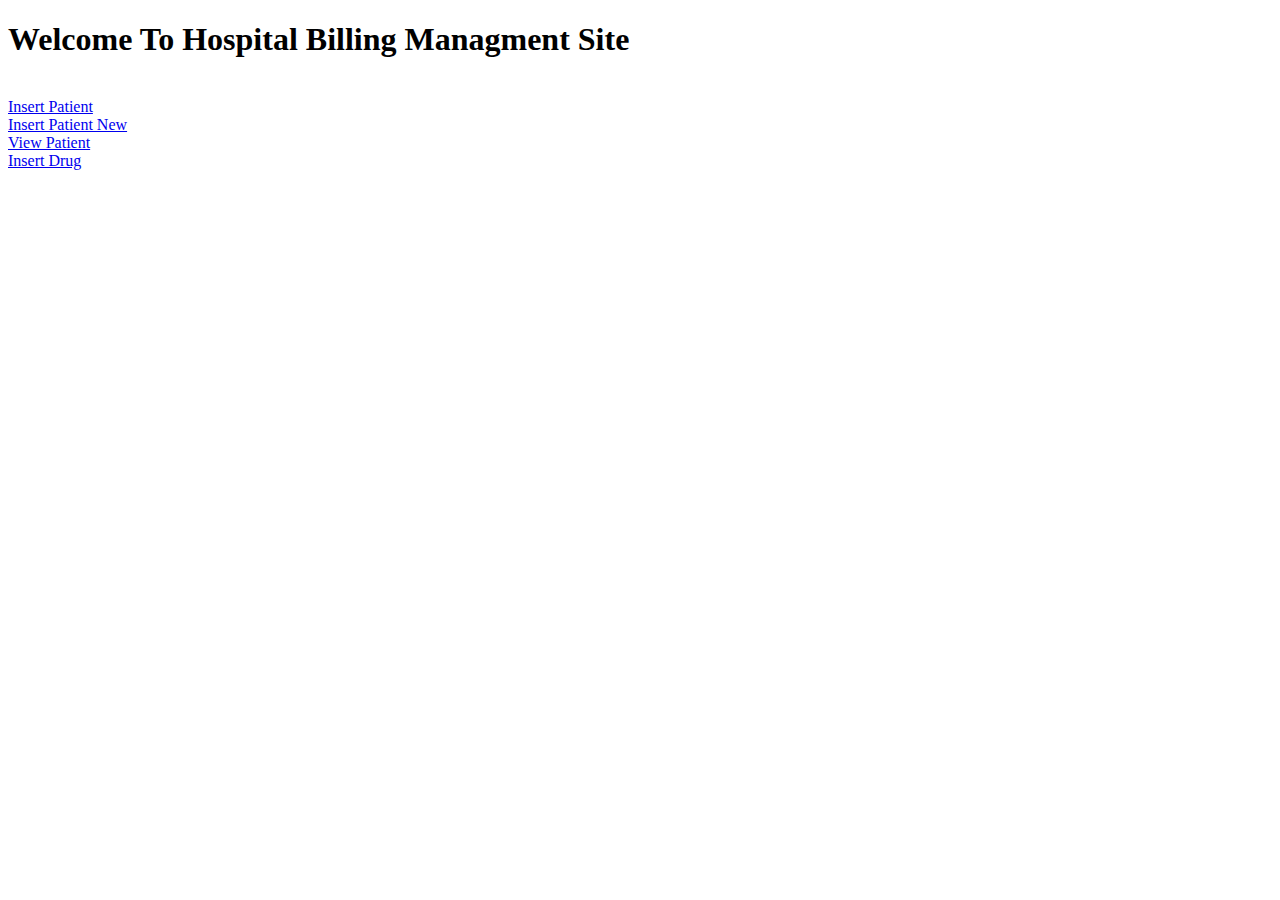
<file: gui/old/index.html>
<!DOCTYPE html>
<html>
<head>
	<title>Index</title>
</head>
<body>
	<h1> Welcome To Hospital Billing Managment Site</h1><br>

	<a href="./sqlInsertInterface/PatientInsertInterface/patientInsert.html">Insert Patient</a><br>
	<a href="./sqlInsertInterface/patInsertNew/patientInsert.html">Insert Patient New</a><br>
	<a href="./viewInterface/Patient/view.php">View Patient</a><br>
	<a href="./sqlInsertInterface/drugInsertInterface/drugInsert.html">Insert Drug</a><br>

</body>
</html>
</file>
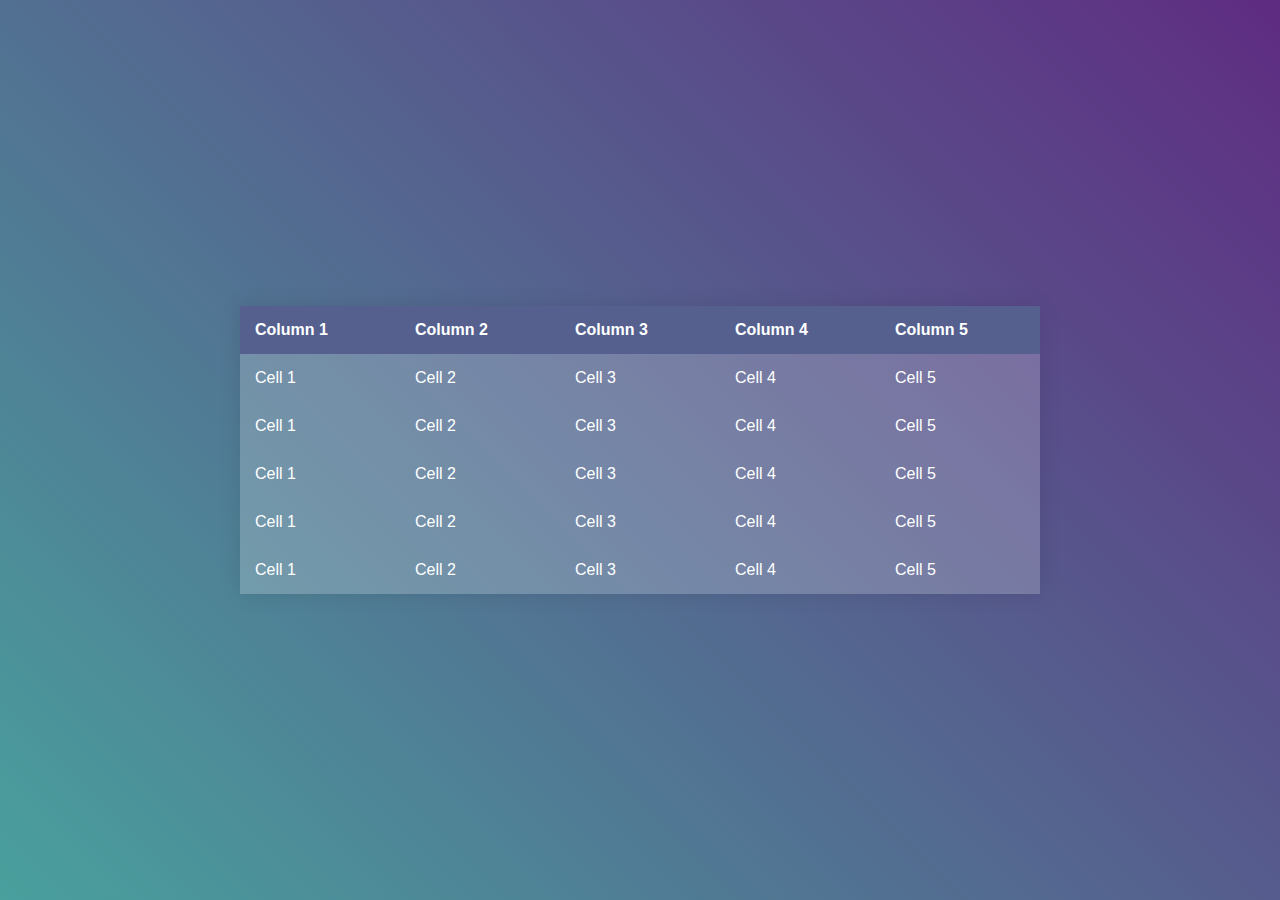
<file: gui/table_example/index.html>
<!DOCTYPE html>
<html >
<head>
  <meta charset="UTF-8">
  <title>Pure CSS Table Highlight (vertical & horizontal)</title>
      <link rel="stylesheet" href="css/style.css">
</head>

<body>
  <div class="container">
	<table>
		<thead>
			<tr>
				<th>Column 1</th>
				<th>Column 2</th>
				<th>Column 3</th>
				<th>Column 4</th>
				<th>Column 5</th>
			</tr>
		</thead>
		<tbody>
			<tr>
				<td>Cell 1</td>
				<td>Cell 2</td>
				<td>Cell 3</td>
				<td>Cell 4</td>
				<td>Cell 5</td>
			</tr>
			<tr>
				<td>Cell 1</td>
				<td>Cell 2</td>
				<td>Cell 3</td>
				<td>Cell 4</td>
				<td>Cell 5</td>
			</tr>
			<tr>
				<td>Cell 1</td>
				<td>Cell 2</td>
				<td>Cell 3</td>
				<td>Cell 4</td>
				<td>Cell 5</td>
			</tr>
			<tr>
				<td>Cell 1</td>
				<td>Cell 2</td>
				<td>Cell 3</td>
				<td>Cell 4</td>
				<td>Cell 5</td>
			</tr>
			<tr>
				<td>Cell 1</td>
				<td>Cell 2</td>
				<td>Cell 3</td>
				<td>Cell 4</td>
				<td>Cell 5</td>
			</tr>
		</tbody>
	</table>
</div>
  
  
</body>
</html>
</file>
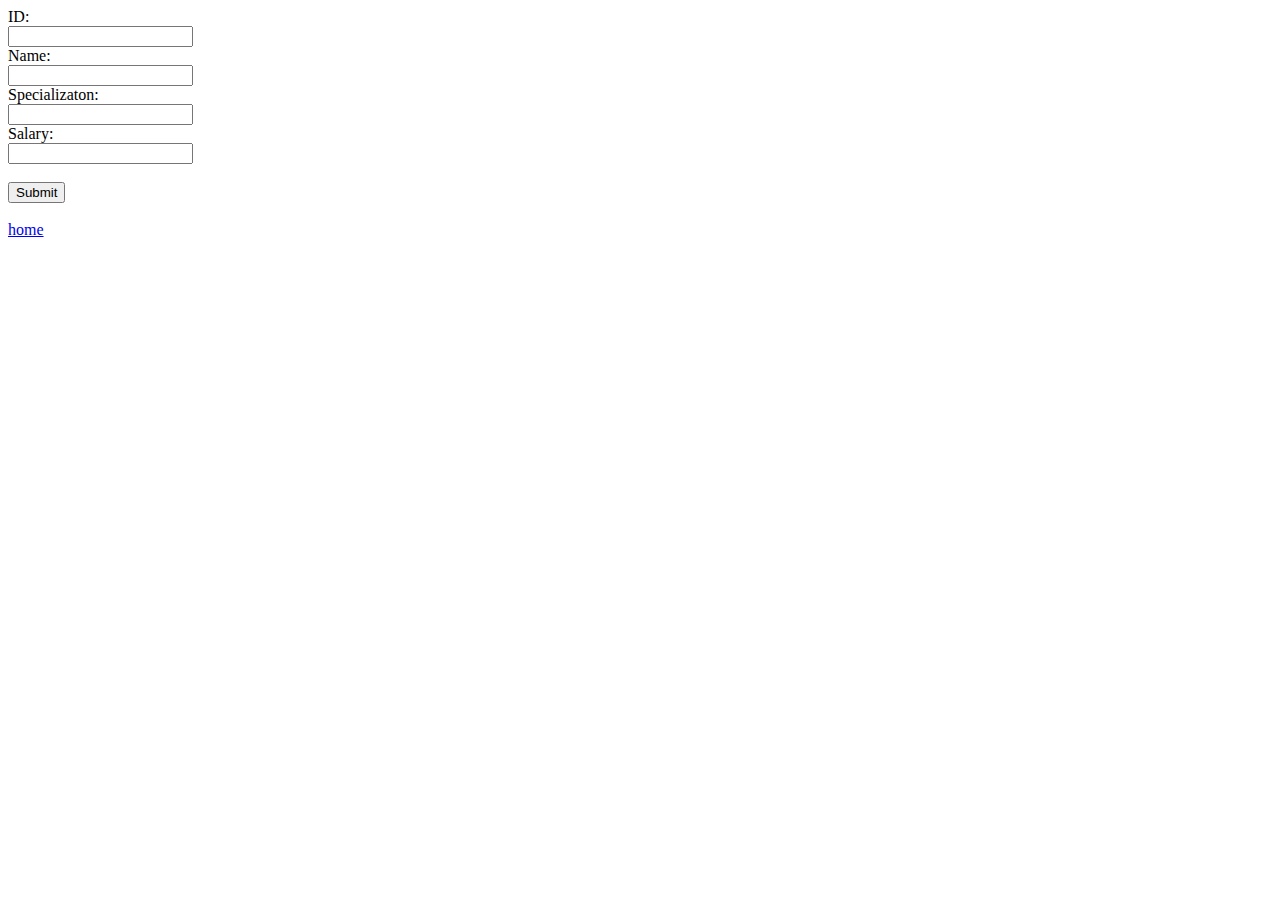
<file: gui/sqlInsertInterface/doctor_insert/doctor_insert.html>
<!DOCTYPE html>
<html>
<head>
	<title></title>
</head>
<body>
	 <form action="/sqlInsertInterface/doctor_insert/insert.php" method="post">

  ID:<br>
  <input type="text" name="ID"><br>

  Name:<br>
  <input type="text" name="Name"><br>

  Specializaton:<br>
  <input type="text" name="Specializaton"><br>

  Salary:<br>
  <input type="text" name="Salary"><br>

  <br><input type="submit" name="Submit" value="Submit">


</form> <br>

<a href="/index.html">home</a>

</body>
</html>
</file>
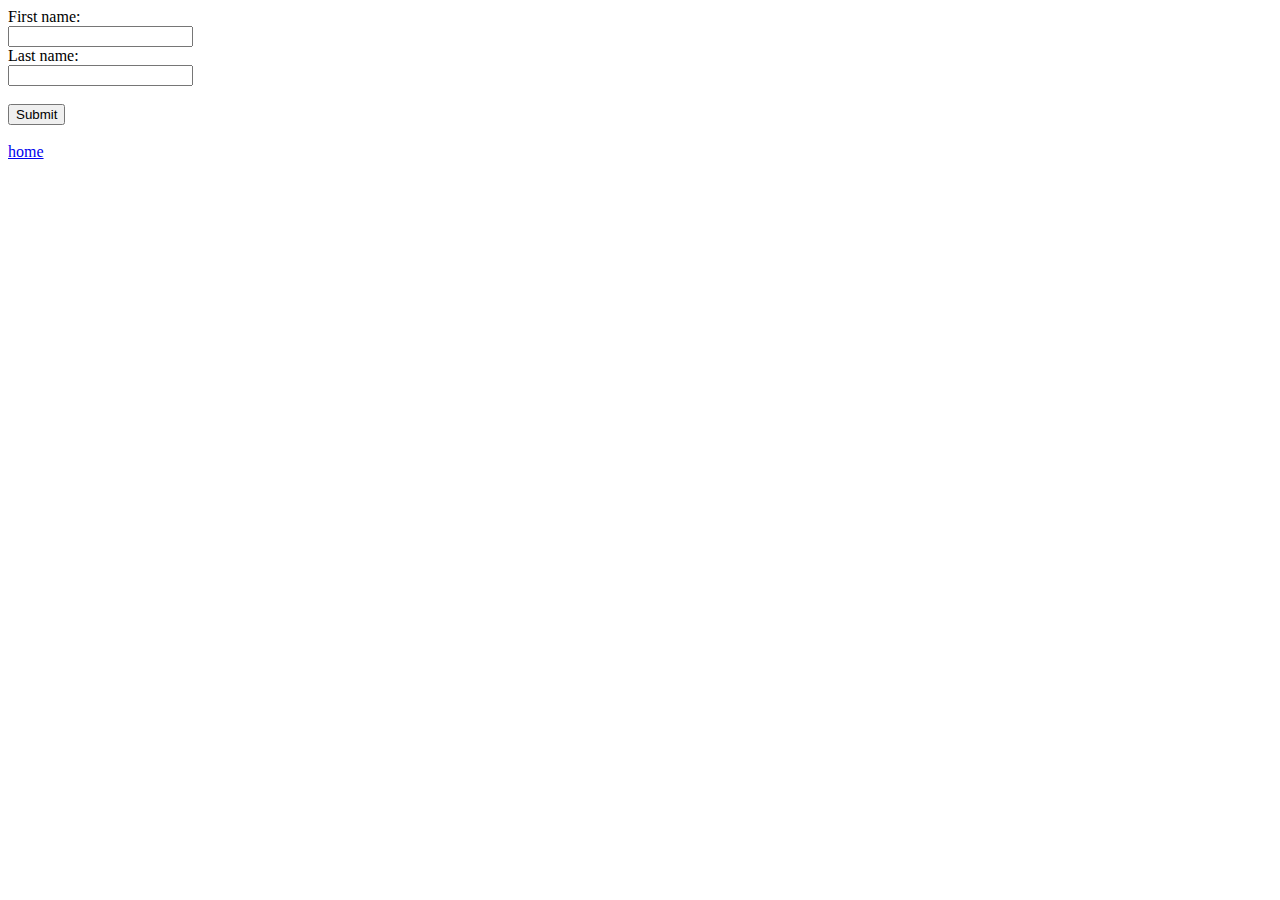
<file: gui/sqlInsertInterface/drugInsertInterface/drugInsert.html>
<!DOCTYPE html>
<html>
<head>
	<title></title>
</head>
<body>
	 <form action="/sqlInsertInterface/drugInsertInterface/insert.php">
  First name:<br>
  <input type="text" name="firstname"><br>
  Last name:<br>
  <input type="text" name="lastname"><br><br>
  <input type="submit" value="Submit">
</form> <br>

<a href="/index.html">home</a>

</body>
</html>
</file>
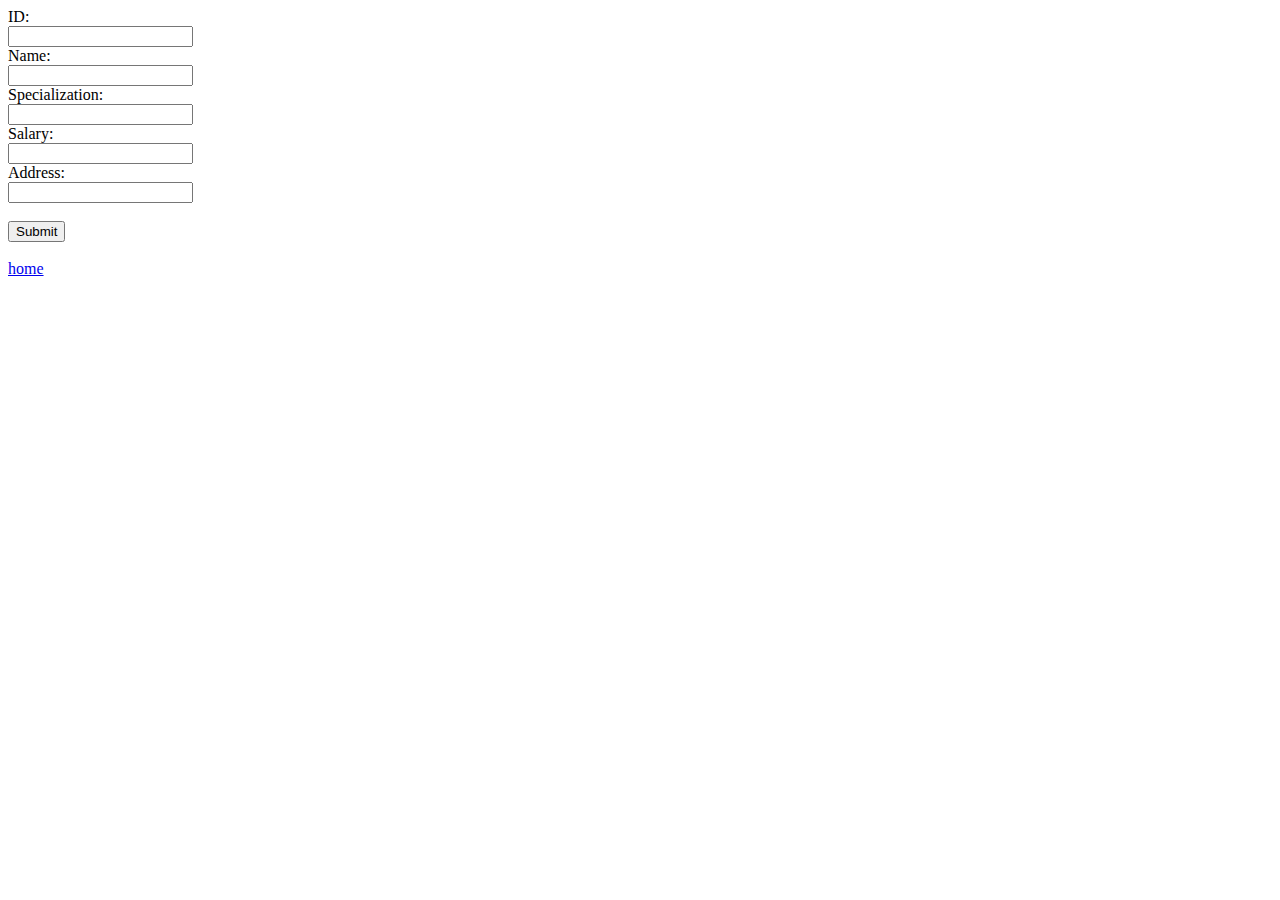
<file: gui/sqlInsertInterface/nurse_insert/nurse_insert.html>
<!DOCTYPE html>
<html>
<head>
	<title></title>
</head>
<body>
	 <form action="/sqlInsertInterface/nurse_insert/insert.php" method="post">

  ID:<br>
  <input type="text" name="ID"><br>

  Name:<br>
  <input type="text" name="Name"><br>

  Specialization:<br>
  <input type="text" name="Specialization"><br>

  Salary:<br>
  <input type="text" name="Salary"><br>

  Address:<br>
  <input type="text" name="Address"><br>

  <br><input type="submit" name="Submit" value="Submit">


</form> <br>

<a href="/index.html">home</a>

</body>
</html>
</file>
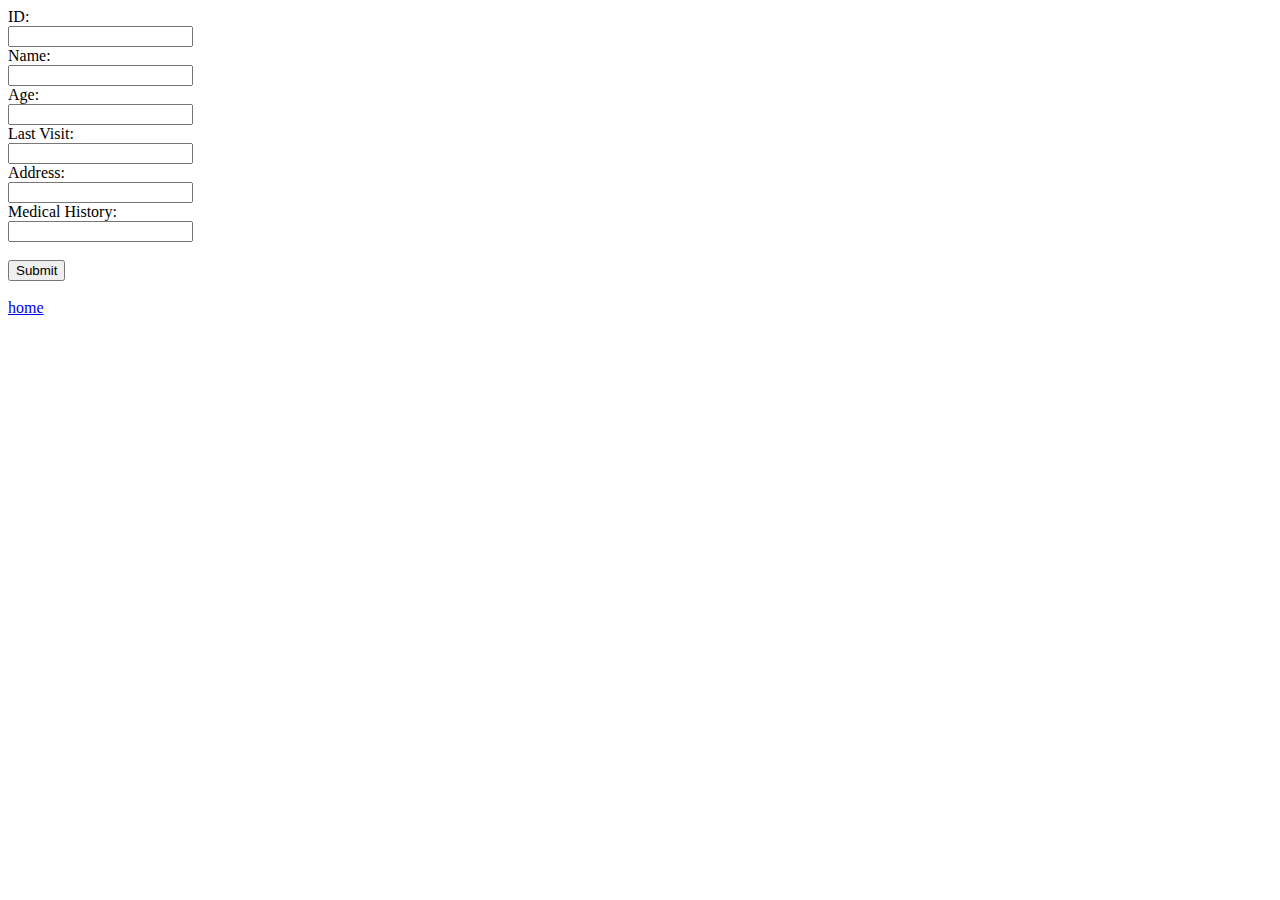
<file: gui/sqlInsertInterface/PatientInsertInterface/patientInsert.html>
<!DOCTYPE html>
<html>
<head>
	<title></title>
</head>
<body>
	 <form action="/sqlInsertInterface/PatientInsertInterface/insert.php" method="post">

  ID:<br>
  <input type="text" name="ID"><br>

  Name:<br>
  <input type="text" name="Name"><br>

  Age:<br>
  <input type="text" name="Age"><br>

  Last Visit:<br>
  <input type="text" name="LastVisit"><br>

  Address:<br>
  <input type="text" name="Address"><br>


  Medical History:<br>
  <input type="text" name="MedicalHistory"><br>

  <br><input type="submit" name="Submit" value="Submit">


</form> <br>

<a href="/index.html">home</a>

</body>
</html>
</file>
<file: gui/table_example/css/style.css>
html,
body {
  height: 100%;
}
body {
  margin: 0;
  background: -webkit-linear-gradient(45deg, #49a09d, #5f2c82);
  background: linear-gradient(45deg, #49a09d, #5f2c82);
  font-family: sans-serif;
  font-weight: 100;
}
.container {
  position: absolute;
  top: 50%;
  left: 50%;
  -webkit-transform: translate(-50%, -50%);
          transform: translate(-50%, -50%);
}
table {
  width: 800px;
  border-collapse: collapse;
  overflow: hidden;
  box-shadow: 0 0 20px rgba(0, 0, 0, 0.1);
}
th,
td {
  padding: 15px;
  background-color: rgba(255, 255, 255, 0.2);
  color: #fff;
}
th {
  text-align: left;
}
thead th {
  background-color: #55608f;
}
tbody tr:hover {
  background-color: rgba(255, 255, 255, 0.3);
}
tbody td {
  position: relative;
}
tbody td:hover:before {
  content: "";
  position: absolute;
  left: 0;
  right: 0;
  top: -9999px;
  bottom: -9999px;
  background-color: rgba(255, 255, 255, 0.2);
  z-index: -1;
}
</file>
